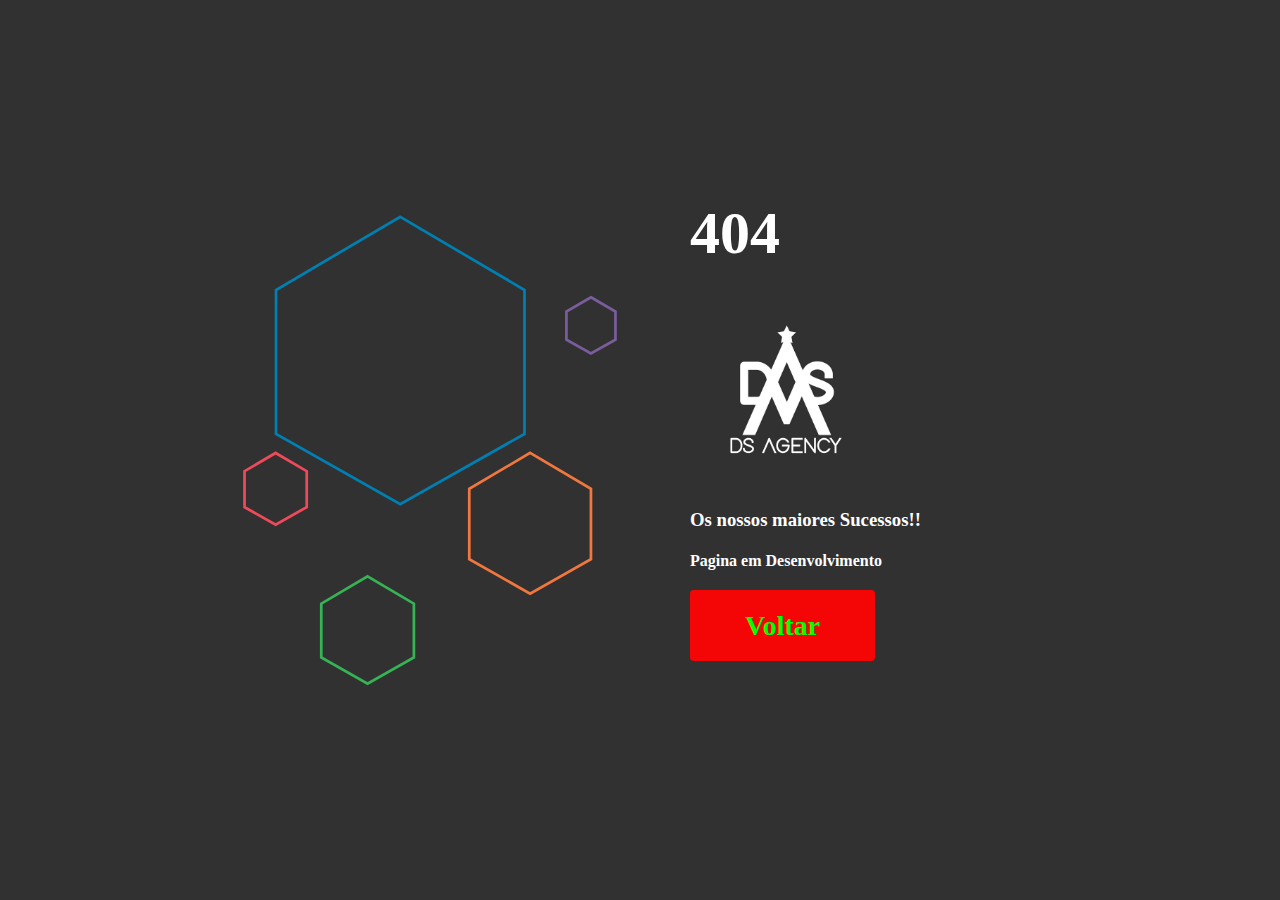
<file: ver.html>
<!DOCTYPE html>
<html>
<head>
<meta name="viewport" content="width=device-width, initial-scale=1">
<link rel="stylesheet" href="css/ver.css">
</style>
</head>
<body>
    <svg width="380px" height="500px" viewBox="0 0 837 1045" version="1.1" xmlns="http://www.w3.org/2000/svg" xmlns:xlink="http://www.w3.org/1999/xlink" xmlns:sketch="http://www.bohemiancoding.com/sketch/ns">
        <g id="Page-1" stroke="none" stroke-width="1" fill="none" fill-rule="evenodd" sketch:type="MSPage">
            <path d="M353,9 L626.664028,170 L626.664028,487 L353,642 L79.3359724,487 L79.3359724,170 L353,9 Z" id="Polygon-1" stroke="#007FB2" stroke-width="6" sketch:type="MSShapeGroup">
             
            </path>
            <path d="M78.5,529 L147,569.186414 L147,648.311216 L78.5,687 L10,648.311216 L10,569.186414 L78.5,529 Z" id="Polygon-2" stroke="#EF4A5B" stroke-width="6" sketch:type="MSShapeGroup"></path>
            <path d="M773,186 L827,217.538705 L827,279.636651 L773,310 L719,279.636651 L719,217.538705 L773,186 Z" id="Polygon-3" stroke="#795D9C" stroke-width="6" sketch:type="MSShapeGroup"></path>
            <path d="M639,529 L773,607.846761 L773,763.091627 L639,839 L505,763.091627 L505,607.846761 L639,529 Z" id="Polygon-4" stroke="#F2773F" stroke-width="6" sketch:type="MSShapeGroup"></path>
            <path d="M281,801 L383,861.025276 L383,979.21169 L281,1037 L179,979.21169 L179,861.025276 L281,801 Z" id="Polygon-5" stroke="#36B455" stroke-width="6" sketch:type="MSShapeGroup"></path>
        </g>
    </svg>
    <div class="message-box">
      <h1>404</h1>
    <img width="50%" src="./assets/img/favicon.jpg"/>
      <h3>Os nossos maiores Sucessos!!</h3>
      <h4>Pagina em Desenvolvimento</h4>
      <div class="buttons-con">
        <div class="action-link-wrap">
          <a onclick="history.back(-1)" class="link-button link-back-button">Voltar</a>
          <!--<a href="" class="link-button"></a>-->
        </div>
      </div>
    </div>
</body>
</html>
</file>
<file: css/ver.css>
body {
    background-color: #313131;
  }
  svg {
    position: absolute;
    top: 50%;
    left: 50%;
    margin-top: -250px;
    margin-left: -400px;
  }
  .message-box {
    height: 200px;
    width: 380px;
    position: absolute;
    top: 30%;
    left: 50%;
    margin-top: -100px;
    margin-left: 50px;
    color: #FFF;
    font-family: Roboto;
    font-weight: 300;
  }
  .message-box h1 {
    font-size: 60px;
    line-height: 46px;
    margin-bottom: 40px;
  }
  .buttons-con .action-link-wrap {
    margin-top: 40px;
  }
  .buttons-con .action-link-wrap a {
    background: #f50606;
    padding: 20px 55px;
    border-radius: 4px;
    color: #03ff03;
    font-weight: bold;
    font-size: 28px;
    transition: all 0.3s linear;
    cursor: pointer;
    text-decoration: none;
    margin-right: 10px
  }
  .buttons-con .action-link-wrap a:hover {
    background: #03ff03;
    color: #f50606;
  }
  
  #Polygon-1 , #Polygon-2 , #Polygon-3 , #Polygon-4 , #Polygon-4, #Polygon-5 {
    animation: float 1s infinite ease-in-out alternate;
  }
  #Polygon-2 {
    animation-delay: .2s; 
  }
  #Polygon-3 {
    animation-delay: .4s; 
  }
  #Polygon-4 {
    animation-delay: .6s; 
  }
  #Polygon-5 {
    animation-delay: .8s; 
  }
  
  @keyframes float {
      100% {
      transform: translateY(20px);
    }
  }
  @media (max-width: 450px) {
    svg {
      position: absolute;
      top: 50%;
      left: 50%;
      margin-top: -250px;
      margin-left: -190px;
    }
    .message-box {
      top: 50%;
      left: 50%;
      margin-top: -100px;
      margin-left: -190px;
      text-align: center;
    }
  }
</file>
